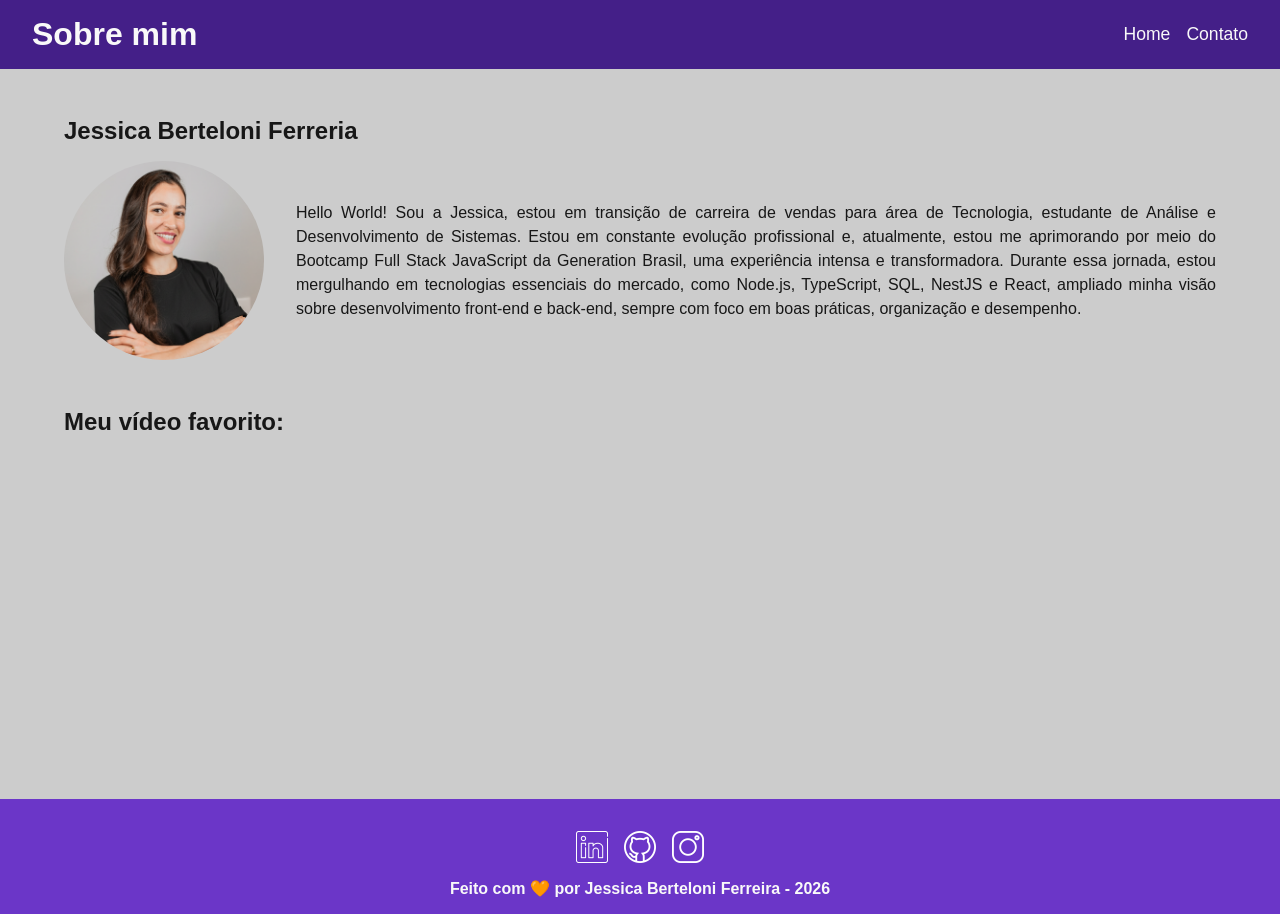
<file: index.html>
<!DOCTYPE html>
<html lang="pt-br">
<head>
    <meta charset="UTF-8">
    <meta name="viewport" content="width=device-width, initial-scale=1.0">
    <meta name="description" content="Projeto Portfólio">
    <meta name="author" content="Jessica Berteloni Ferreira">
    <meta name="keywords" content="HTML, CSS, JavaScript">
    <link rel="icon" type="image/svg" href="./assets/img/favicon.svg" />
    <title>Meu Perfil</title>
    <link rel="stylesheet" href="assets/css/style.css">
</head>
<body>
    <!-- Cabeçalho da Página (header) -->
     <header>

        <!-- Título da Cabeçalho -->
         <h1>Sobre mim</h1>
         <nav>
            <ul>
                <li><a href="index.html">Home</a></li>
                <li><a href="contato.html">Contato</a></li>
            </ul>
         </nav> 

     </header>

     <!-- Seção principal da Página (main) -->
      <main>

        <!-- Seção Sobre -->
         <section id="about">
            <!-- Título da Seção-->
             <h2 class="center">Jessica Berteloni Ferreria
             </h2>

             <article>

                <!-- Foto do Perfil -->
                <img class="imagem-redonda" src="./assets/img/foto-perfil.png" alt="Foto do criador desse conteúdo" />

                <!-- Texto do Perfil -->
                <p class="center">
                    Hello World!
                    Sou a Jessica, estou em transição de carreira de vendas para área de Tecnologia, estudante de Análise e Desenvolvimento de Sistemas.
                    Estou em constante evolução profissional e, atualmente, estou me aprimorando por meio do Bootcamp Full Stack JavaScript da Generation Brasil, uma experiência intensa e transformadora. Durante essa jornada, estou mergulhando em tecnologias essenciais do mercado, como Node.js, TypeScript, SQL, NestJS e React, ampliado minha visão sobre desenvolvimento front-end e back-end, sempre com foco em boas práticas, organização e desempenho.
                </p>

             </article>

         </section>

         <!-- Seção vídeo -->
          <section id="video">

            <!-- Título da Seção -->
             <h2>Meu vídeo favorito:</h2>

             <!-- Vídeo da Seção -->
              <figure>
               <iframe width="560" height="315" src="https://www.youtube.com/embed/HPPxDGUiMwE?si=RPVD1QlfAP63Ob7G" title="YouTube video player" frameborder="0" allow="accelerometer; autoplay; clipboard-write; encrypted-media; gyroscope; picture-in-picture; web-share" referrerpolicy="strict-origin-when-cross-origin" allowfullscreen></iframe></iframe></iframe>
              </figure>

          </section>

      </main>

      <!-- Rodapé da Pagina (footer) -->
       <footer>
        
        <!-- Seção de Contrato - Redes Sociais -->
         <section>
            <a href="">
                <img src="assets/img/linkedin.png" alt="LinkedIn" />
            </a>

             <a href="">
                <img src="assets/img/github.png" alt="GitHub" />
            </a>

             <a href="">
                <img src="assets/img/instagram.png" alt="Instagram" />
            </a>
         </section>

         <h3>
            Feito com 🧡 por Jessica Berteloni Ferreira - 2026
         </h3>

       </footer>    
</body>
</html>
</file>
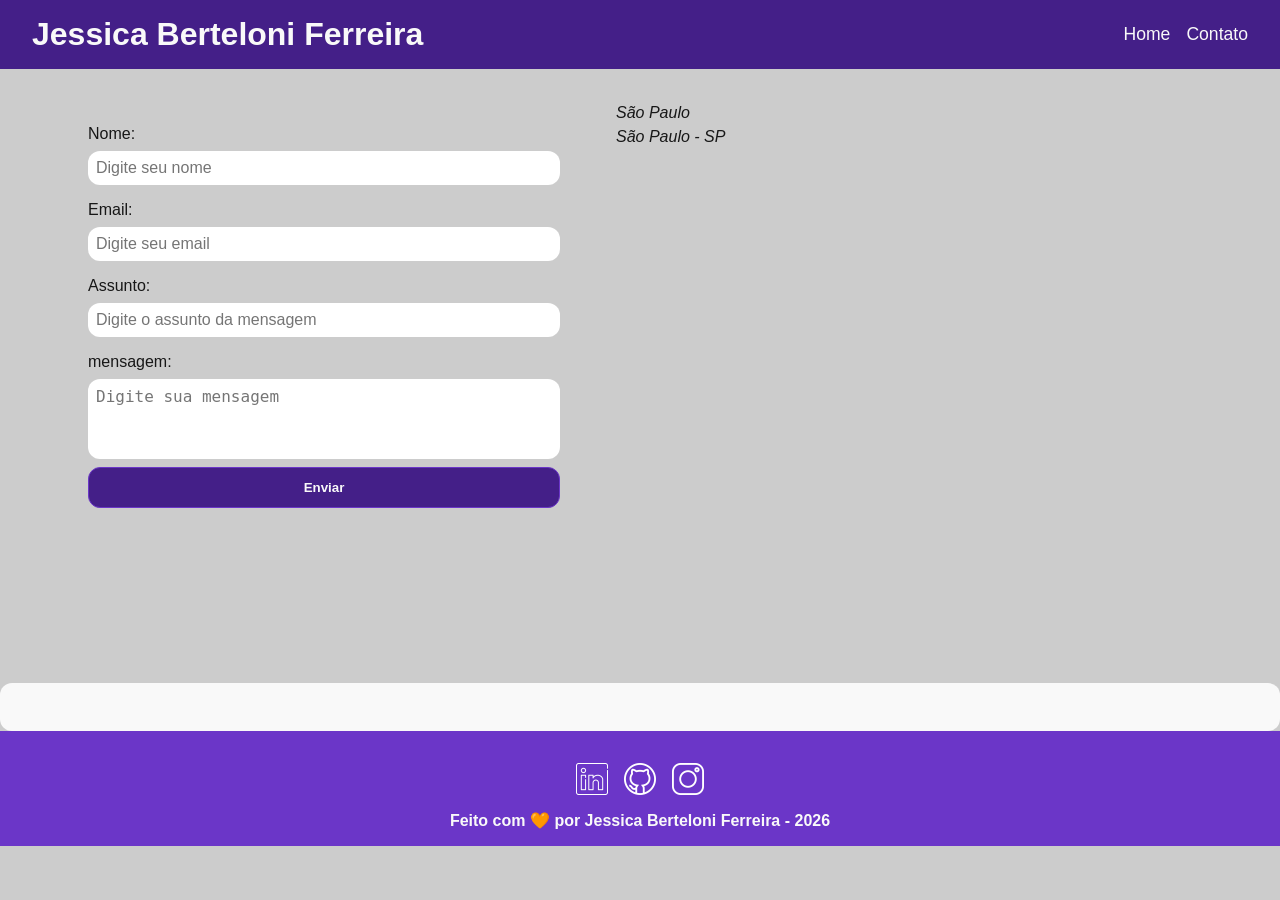
<file: contato.html>
<!DOCTYPE html>
<html lang="pt-br">

<head>
    <meta charset="UTF-8">
    <meta name="viewport" content="width=device-width, initial-scale=1.0">
    <meta name="description" content="Projeto Portfólio">
    <meta name="author" content="Generation Brasil">
    <meta name="keywords" content="HTML, CSS, JavaScript">
    <link rel="icon" type="image/svg+xml" href="./assets/img/favicon.svg" />
    <title>Contato</title>
    <link rel="stylesheet" href="assets/css/style.css">
</head>

<body>

    <!-- Cabeçalho da Página (header) -->
    <header>

        <!-- Título do cabeçalho -->
        <h1>Jessica Berteloni Ferreira </h1>

        <!-- Menu de Navegação -->
        <nav>
            <ul>
                <li><a href="index.html">Home</a></li>
                <li><a href="contato.html">Contato</a></li>
            </ul>
        </nav>

    </header>

    <!-- Seção Principal da Página (main) -->
    <main class="main_contato">

        <!-- Seção do Formulário -->
        <form action="#" method="submit" id="formulario">

            <label for="nome">Nome: </label>
            <input id="name" type="text" name="name" placeholder="Digite seu nome" />
            <span id="errNome"></span>

            <label for="email">Email: </label>
            <input id="email" type="text" name="email" placeholder="Digite seu email" />
            <span id="errEmail"></span>

            <label for="subject">Assunto: </label>
            <input id="subject" type="text" name="subject" placeholder="Digite o assunto da mensagem" />
            <span id="errSubject"></span>

            <label for="message">mensagem: </label>
            <textarea id="message" name="message" placeholder="Digite sua mensagem"></textarea>

            <button type="submit">Enviar</button>

        </form>

        <!-- Seção do Google Maps -->
        <article>

            <!-- Seção do Google Maps -->
<article>
	
     <address>
         <p>São Paulo</p>
		<p>São Paulo - SP</p>
     </address>

	<iframe src="https://www.google.com/maps/embed?pb=!1m18!1m12!1m3!1d58502.47185243608!2d-46.666301815154746!3d-23.589822190521552!2m3!1f0!2f0!3f0!3m2!1i1024!2i768!4f13.1!3m3!1m2!1s0x94ce448183a461d1%3A0x9ba94b08ff335bae!2zU8OjbyBQYXVsbywgU1A!5e0!3m2!1spt-BR!2sbr!4v1767636470789!5m2!1spt-BR!2sbr" width="600" height="450" style="border:0;" allowfullscreen="" loading="lazy" referrerpolicy="no-referrer-when-downgrade"></iframe>
	</iframe>

</article>

        </article>

    <!-- Seção Principal da Página (main) -->
    </main>

    <!-- Seção do Formulario -->
     <form action="#" method="sumit" id="formulario">

     </form>

     <!-- Seção do Google Maps -->
      <article class="article_mapa">

      </article>

    </main>

    <!-- Rodapé da Página (footer) -->
    <footer>

        <!-- Seção de Contato - Redes Sociais-->
        <section>

            <a href="">
                <img src="assets/img/linkedin.png" alt="LinkedIn" />
            </a>

            <a href="">
                <img src="assets/img/github.png" alt="Github" />
            </a>

            <a href="">
                <img src="assets/img/instagram.png" alt="Instagram" />
            </a>

        </section>

		<h3>
			Feito com 🧡 por Jessica Berteloni Ferreira - 2026
		</h3>

    </footer>
    
    <!-- Script JavaScript-->
    <script src="assets/js/script.js"></script>

    </body>
</html>
</file>
<file: assets/css/style.css>
/* Reset e Variáveis */
* {
    margin: 0;
    padding: 0;
    box-sizing: border-box;
}

:root {
    --purple-200: #9a7bd1;
    --purple-500: #6b36c8;
    --purple-800: #441f88;
    --black-800: #171717;
    --gray-200: #cccccc;
    --white: #f9f9f9;
}

body {
    background: var(--gray-200);
    color: var(--black-800);
    font-family: sans-serif;
}

/* Títulos e textos */
h1, h2, h3 {
    font-weight: 700;
}

h1 { 
    color: var(--white); 
    font-size: 2rem; 
}

h2 { 
    color: var(--black-800); 
    font-size: 1.5rem; 
    padding: 1rem 0; 
    font-weight: 600; 
}

h3 { 
    color: var(--white); 
    font-size: 1rem; 
    text-align: center; 
}

p { 
    font-size: 1rem; 
    line-height: 1.5rem; 
    text-align: justify; 
}

/* Seções Gerais */
section {
    width: 90%;
    margin: 2rem auto;
}

/* Header e Menu */
header {
    background: var(--purple-800);
    padding: 1rem 2rem;
    display: flex;
    justify-content: space-between;
    align-items: center;
    position: sticky;
    top: 0;
}

nav ul {
    list-style: none;
    display: flex;
    gap: 1rem;
}

nav a {
    color: var(--white);
    font-size: 1.1rem;
    text-decoration: none;
}

nav a:hover {
    color: var(--purple-200);
    text-decoration: underline;
}

/* About */
#about article {
    display: flex;
    align-items: center;
    gap: 2rem;
}

#about img { 
    width: 200px; 
    flex-shrink: 0; 
}

#about p { 
    flex: 1; 
}

/* Vídeo */
#video figure {
    display: flex;
    justify-content: center;
}

/* Footer */
footer{
    flex-direction: column;
    align-items: center;
    justify-content: center;
    padding: 1rem;
    color: var(--white);
    background-color: var(--purple-500);
    font-weight: bold;
    text-align: center;
}

footer section {
    width: 100%;
    display: flex;
    justify-content: center; 
    align-items: center;
    gap: 1rem;
    margin: 1rem 0;
}

footer img {
    width: 2rem;
    height: 2rem;
    display: block;
    filter: invert(100%);
    transition: filter 0.3s;
}

footer img:hover {
    filter: brightness(0) 
            saturate(100%) 
            invert(65%) 
            sepia(59%) 
            saturate(2437%) 
            hue-rotate(213deg) 
            brightness(86%) 
            contrast(88%);
}

/* Contato */
.main_contato {
    display: grid;
    grid-template-columns: 1fr 1fr;
    gap: 2rem;
    width: 90%;
    margin: 2rem auto;
}

form {
    display: flex;
    flex-direction: column;
    gap: 0.5rem;
    padding: 1.5rem;
    border-radius: 0.75rem;
}

form input, textarea {
    padding: 0.5rem;
    border-radius: 0.75rem;
    border: none;
    font-size: 1rem;
}

textarea { 
    resize: none; 
    height: 5rem; 
}

form button {
    background: var(--purple-800);
    color: var(--white);
    padding: 0.75rem;
    border: 1px solid var(--purple-500);
    border-radius: 0.75rem;
    font-weight: 700;
    cursor: pointer;
}

form button:hover { 
    background: var(--purple-500); 
}

form span{
    color: #ff0000;
    font-size: 0.75rem;
}

/* Mapa */
.article_mapa {
    display: flex;
    flex-direction: column;
    justify-content: center;
    align-items: center;
    gap: 1rem;
    background: var(--white);
    padding: 1.5rem;
    border-radius: 0.75rem;
}

.article_mapa address {
    width: 75%;
}

.article_mapa address p { 
    font-weight: 600; 
}

.article_mapa iframe {
    align-self: center; 
}

.imagem-redonda {
    border-radius: 50%;
}
</file>
